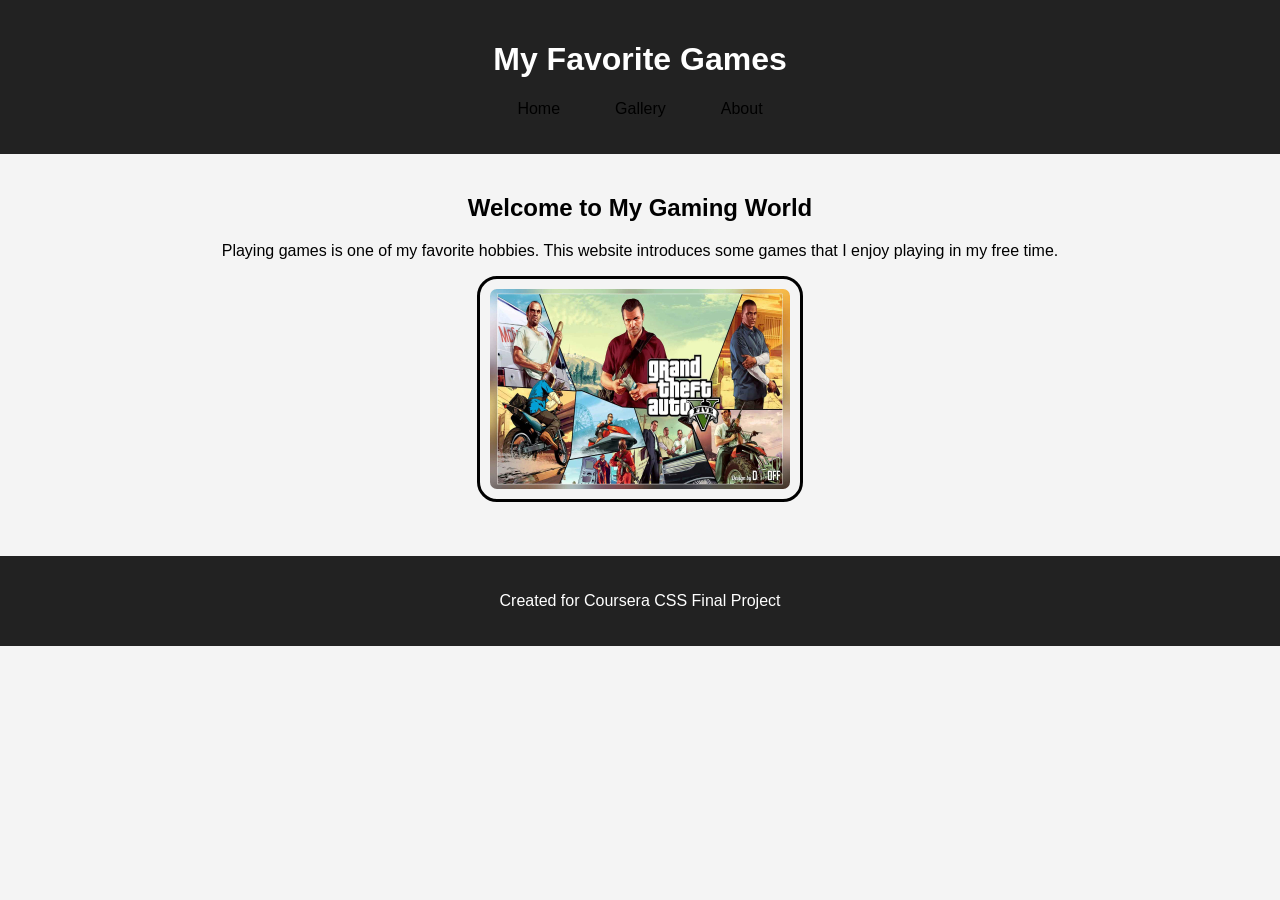
<file: index.html>
<!DOCTYPE html>
<html lang="en">

<head>
    <meta charset="UTF-8">
    <meta name="viewport" content="width=device-width, initial-scale=1.0">
    <title>My Favorite Games</title>

    <link rel="stylesheet" href="css/style.css">
</head>

<body>

    <a href="#main" class="skip">Skip to Main Content</a>

    <header>
        <h1>My Favorite Games</h1>

        <nav>
            <ul>
                <li><a href="index.html">Home</a></li>
                <li><a href="gallery.html">Gallery</a></li>
                <li><a href="about.html">About</a></li>
            </ul>
        </nav>
    </header>

    <main id="main">

        <h2>Welcome to My Gaming World</h2>

        <p>
            Playing games is one of my favorite hobbies.
            This website introduces some games that I enjoy playing in my free time.
        </p>

        <img src="images/gta.jpg"
             alt="Grand Theft Auto V poster"
             width="500">

    </main>

    <footer>
        <p>Created for Coursera CSS Final Project</p>
    </footer>

</body>

</html>
</file>
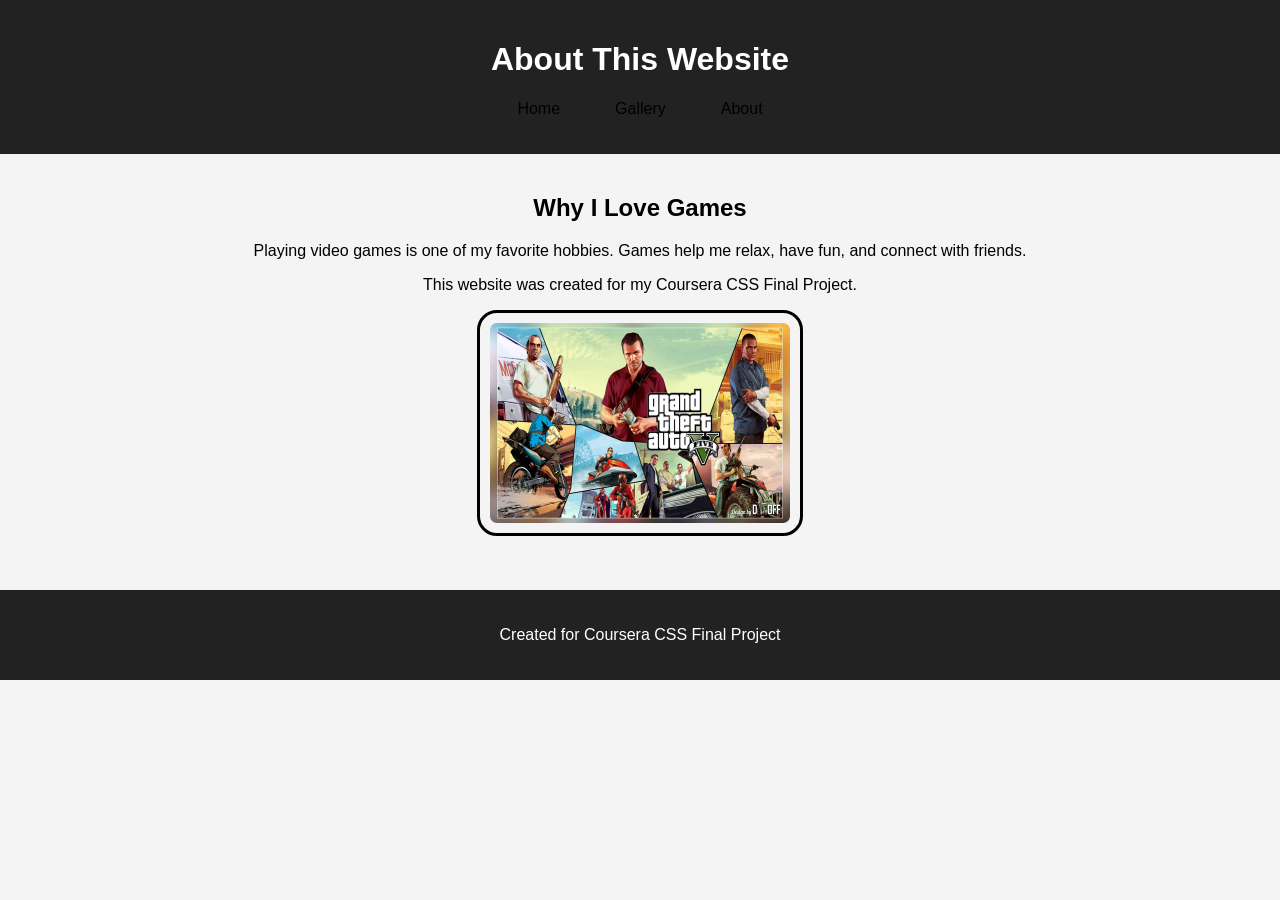
<file: about.html>
<!DOCTYPE html>
<html lang="en">

<head>
    <meta charset="UTF-8">
    <meta name="viewport" content="width=device-width, initial-scale=1.0">
    <title>About</title>

    <link rel="stylesheet" href="css/style.css">
</head>

<body>

    <a href="#main" class="skip">Skip to Main Content</a>

    <header>
        <h1>About This Website</h1>

        <nav>
            <ul>
                <li><a href="index.html">Home</a></li>
                <li><a href="gallery.html">Gallery</a></li>
                <li><a href="about.html">About</a></li>
            </ul>
        </nav>
    </header>

    <main id="main">

        <h2>Why I Love Games</h2>

        <p>
            Playing video games is one of my favorite hobbies.
            Games help me relax, have fun, and connect with friends.
        </p>

        <p>
            This website was created for my Coursera CSS Final Project.
        </p>

        <img src="images/gta.jpg"
             alt="Grand Theft Auto V"
             width="500">

    </main>

    <footer>
        <p>Created for Coursera CSS Final Project</p>
    </footer>

</body>

</html>
</file>
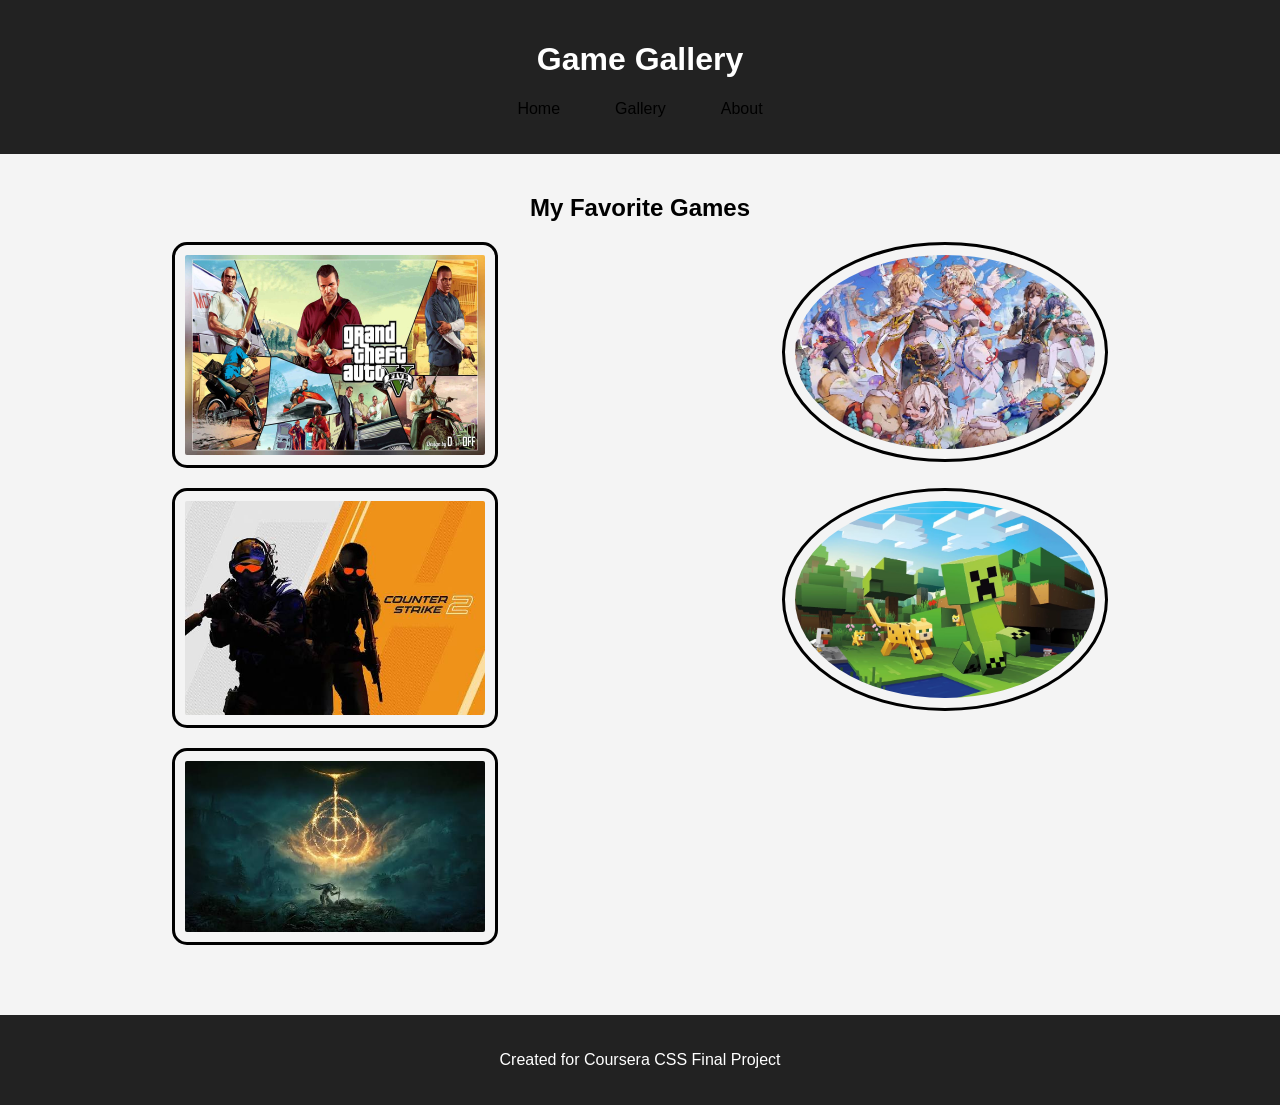
<file: gallery.html>
<!DOCTYPE html>
<html lang="en">

<head>
    <meta charset="UTF-8">
    <meta name="viewport" content="width=device-width, initial-scale=1.0">
    <title>Game Gallery</title>

    <link rel="stylesheet" href="css/style.css">
</head>

<body>

    <a href="#main" class="skip">Skip to Main Content</a>

    <header>
        <h1>Game Gallery</h1>

        <nav>
            <ul>
                <li><a href="index.html">Home</a></li>
                <li><a href="gallery.html">Gallery</a></li>
                <li><a href="about.html">About</a></li>
            </ul>
        </nav>
    </header>

    <main id="main">

        <h2>My Favorite Games</h2>

        <div class="gallery">

            <img src="images/gta.jpg" alt="Grand Theft Auto V">

            <img src="images/genshin.jpg" alt="Genshin Impact">

            <img src="images/cs2.jpg" alt="Counter Strike 2">

            <img src="images/minecraft.jpg" alt="Minecraft">

            <img src="images/eldenring.jpg" alt="Elden Ring">

        </div>

    </main>

    <footer>
        <p>Created for Coursera CSS Final Project</p>
    </footer>

</body>

</html>
</file>
<file: css/style.css>
body{
    font-family: Arial, sans-serif;
    margin:0;
    background-color:#f4f4f4;
    text-align:center;
}

/* Skip to Main Content */

.skip{
    position:absolute;
    top:-50px;
    left:10px;
    background:white;
    padding:10px;
}

.skip:focus{
    top:10px;
}


/* Navigation */

nav ul{
    display:flex;
    justify-content:center;
    gap:25px;

    list-style:none;
    padding:0;
}

nav a{
    text-decoration:none;
    color:black;

    padding:10px 15px;
    border-radius:10px;
}

nav a:hover{
    background-color:#dcdcdc;
}


/* Images */

img{
    border:3px solid black;

    padding:10px;

    border-radius:20px;

    width:300px;

    transition:0.3s;
}

img:hover{
    transform:scale(1.05);
}


/* Grid Gallery */

.gallery{
    display:grid;

    grid-template-columns:1fr 1fr;

    gap:20px;

    justify-items:center;

    margin:20px;
}


/* nth-child */

.gallery img:nth-child(even){
    border-radius:50%;
}

.gallery img:nth-child(odd){
    border-radius:15px;
}


/* Header */

header{
    background:#222;
    color:white;

    padding:20px;
}


/* Main */

main{
    padding:20px;
}


/* Footer */

footer{
    margin-top:30px;

    padding:20px;

    background:#222;

    color:white;
}
</file>
